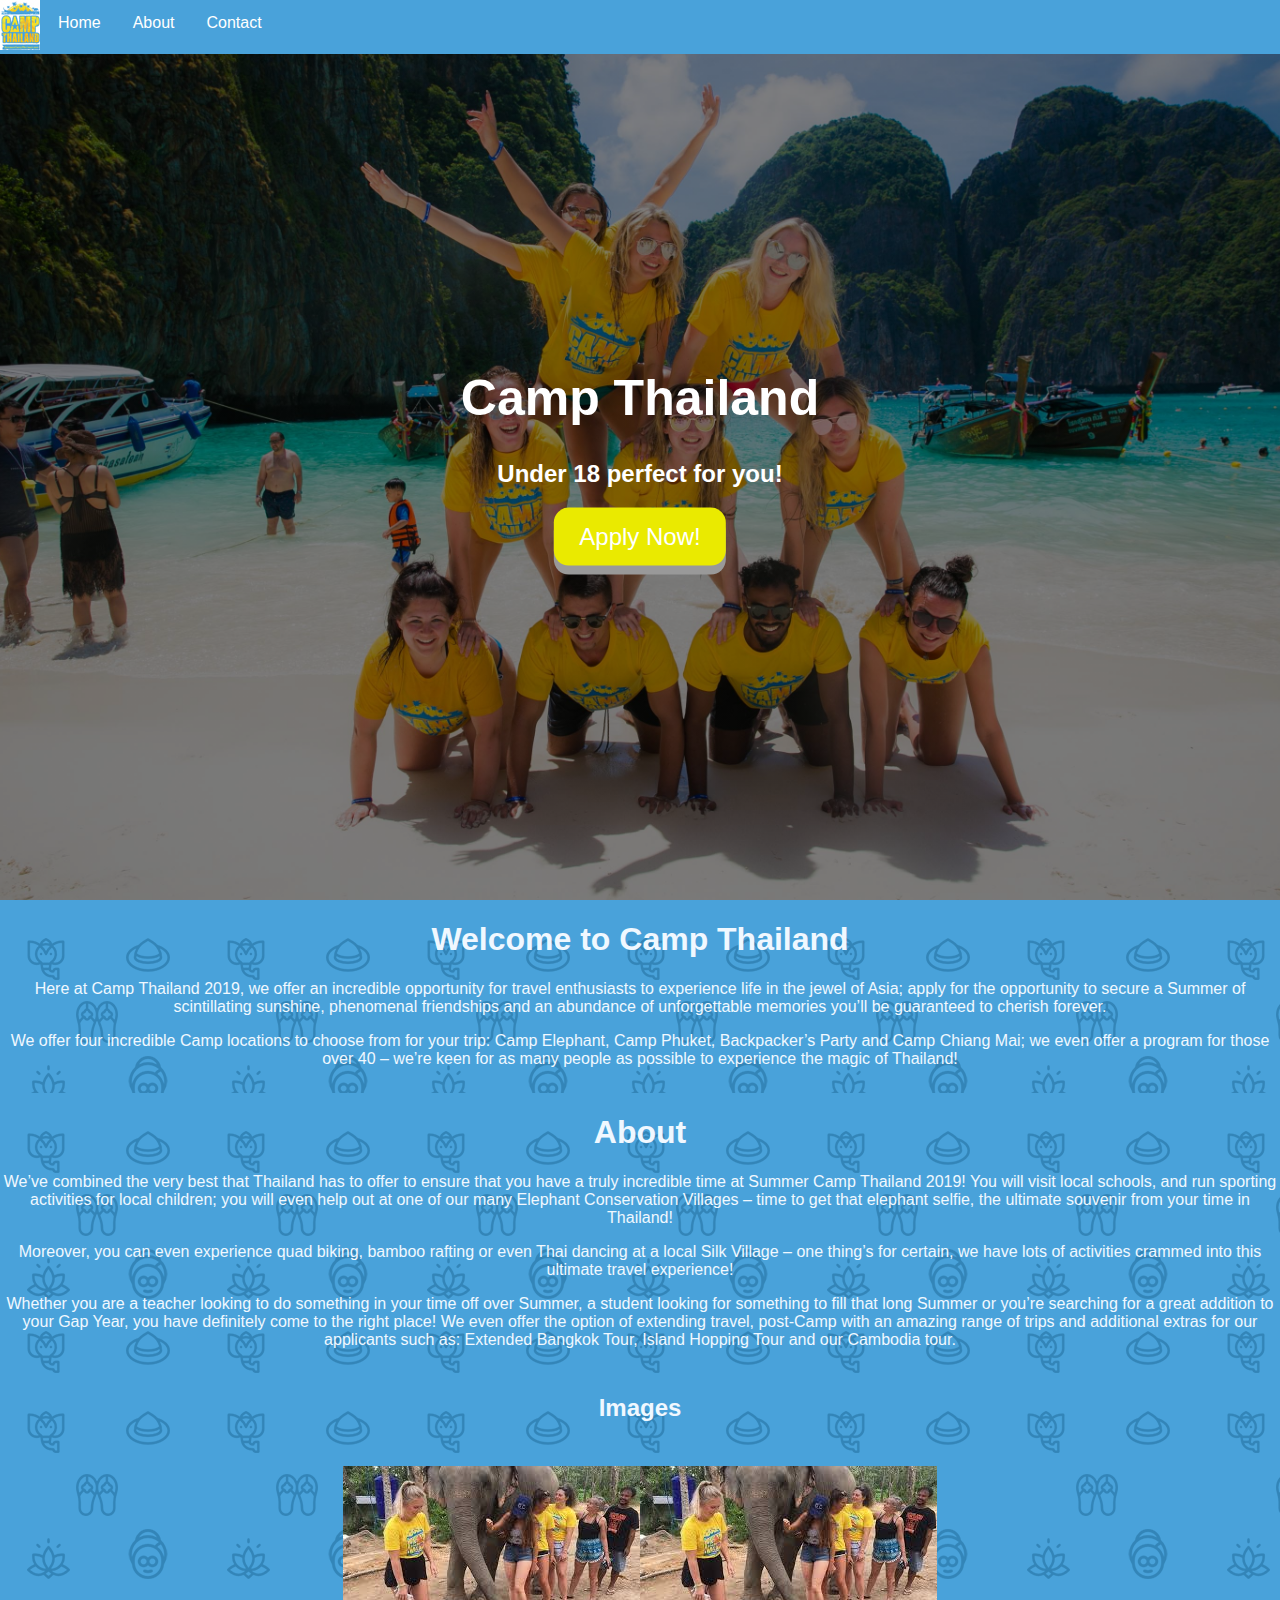
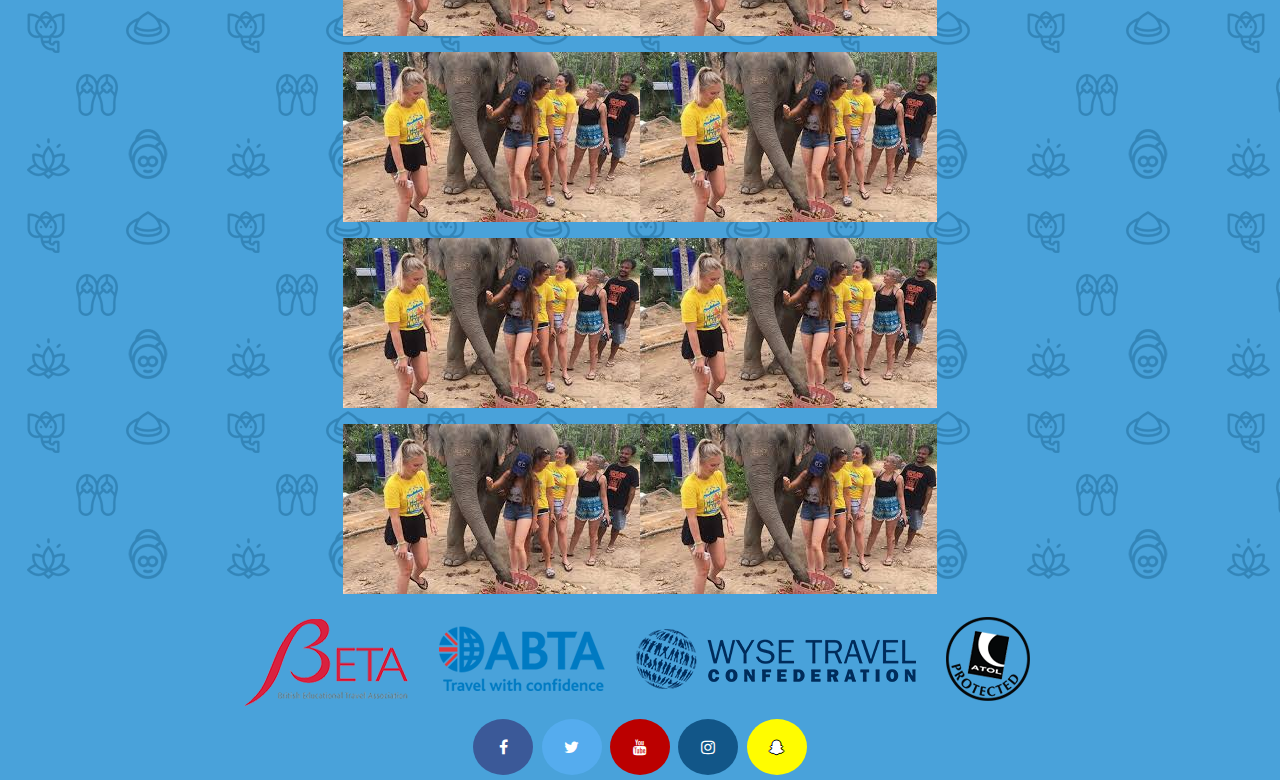
<file: index.html>
<!DOCTYPE html>
<html lang="en">
<head>
	<title>Camp Thailand under 18</title>
     <link rel="stylesheet" href="stylesheet.css">
    <link rel="stylesheet" href="https://cdnjs.cloudflare.com/ajax/libs/font-awesome/4.7.0/css/font-awesome.min.css">
    <meta name="description" content="A amazing trip to thailand">
  <meta name="Thailand" content="HTML,CSS,XML,JavaScript">
</head>
<body>
    
<ul>     
    <a class="navbar-brand"><img src="logo.jpg" class="img-fluid"></a>
    <li><a class="active" href="index.html">Home</a></li>
    <li><a href="About.html">About</a></li>
    <li><a href="contact.html">Contact</a></li>
</ul>

<script>
alert("Welcome to our website.")
</script>

<script>
function hello() 
{
name=prompt("Please enter your email, and follow the steps");
}
</script>


<div class="hero-image">
  <div class="hero-text">
    <h1 style="font-size:50px">Camp Thailand</h1>
    <h2>Under 18 perfect for you!</h2>
    <input class="button" type="button" onclick="hello()" value="Apply Now!">
  </div>
</div>
    <div class="back">
    <h1 class="center">Welcome to Camp Thailand</h1>
        
  <div class="center">
    <div><p>
        Here at Camp Thailand 2019, we offer an incredible opportunity for travel enthusiasts to experience life in the jewel of Asia; apply for the opportunity to secure a Summer of scintillating sunshine, phenomenal friendships and an abundance of unforgettable memories you’ll be guaranteed to cherish forever.</p>
    </div>
        <div class="pad"><p>
        We offer four incredible Camp locations to choose from for your trip: Camp Elephant, Camp Phuket, Backpacker’s Party and Camp Chiang Mai; we even offer a program for those over 40 – we’re keen for as many people as possible to experience the magic of Thailand!</p>
    </div>
        
        </div>
    </div>
    <div class="center">
        <div class="back">
            <h1 class="center">About</h1>
    <div><p>
        We’ve combined the very best that Thailand has to offer to ensure that you have a truly incredible time at Summer Camp Thailand 2019! You will visit local schools, and run sporting activities for local children; you will even help out at one of our many Elephant Conservation Villages – time to get that elephant selfie, the ultimate souvenir from your time in Thailand!</p>
  </div>

    <div><p>
        Moreover, you can even experience quad biking, bamboo rafting or even Thai dancing at a local Silk Village – one thing’s for certain, we have lots of activities crammed into this ultimate travel experience!</p>
    </div>
            <div class="pad"><p>
        Whether you are a teacher looking to do something in your time off over Summer, a student looking for something to fill that long Summer or you’re searching for a great addition to your Gap Year, you have definitely come to the right place! We even offer the option of extending travel, post-Camp with an amazing range of trips and additional extras for our applicants such as: Extended Bangkok Tour, Island Hopping Tour and our Cambodia tour.</p>
    </div>
        </div>
    </div>
<div class="center">
    <div class="back">
        <h2> Images</h2>
        <div class="row"> 
            <div class="column">
                <table>
                <tr>
                <img src="Image.jfif">
                <img src="Image.jfif">
                <img src="Image.jfif">
                <img src="Image.jfif">
                <img src="Image.jfif">
                <img src="Image.jfif">
                <img src="Image.jfif">
                <img src="Image.jfif">
                </tr>
                </table>
                </div>
            </div>
        </div>
    <div class="footer">
        <div class="center">
        <img src="thailand.png">
            </div>
        <div>
            <a href="#" class="fa fa-facebook"></a>
            <a href="#" class="fa fa-twitter"></a>
            <a href="#" class="fa fa-youtube"></a>
            <a href="#" class="fa fa-instagram"></a>
            <a href="#" class="fa fa-snapchat-ghost"></a>
        </div>
        
</div>
        </div>

</body>
</html>
</file>
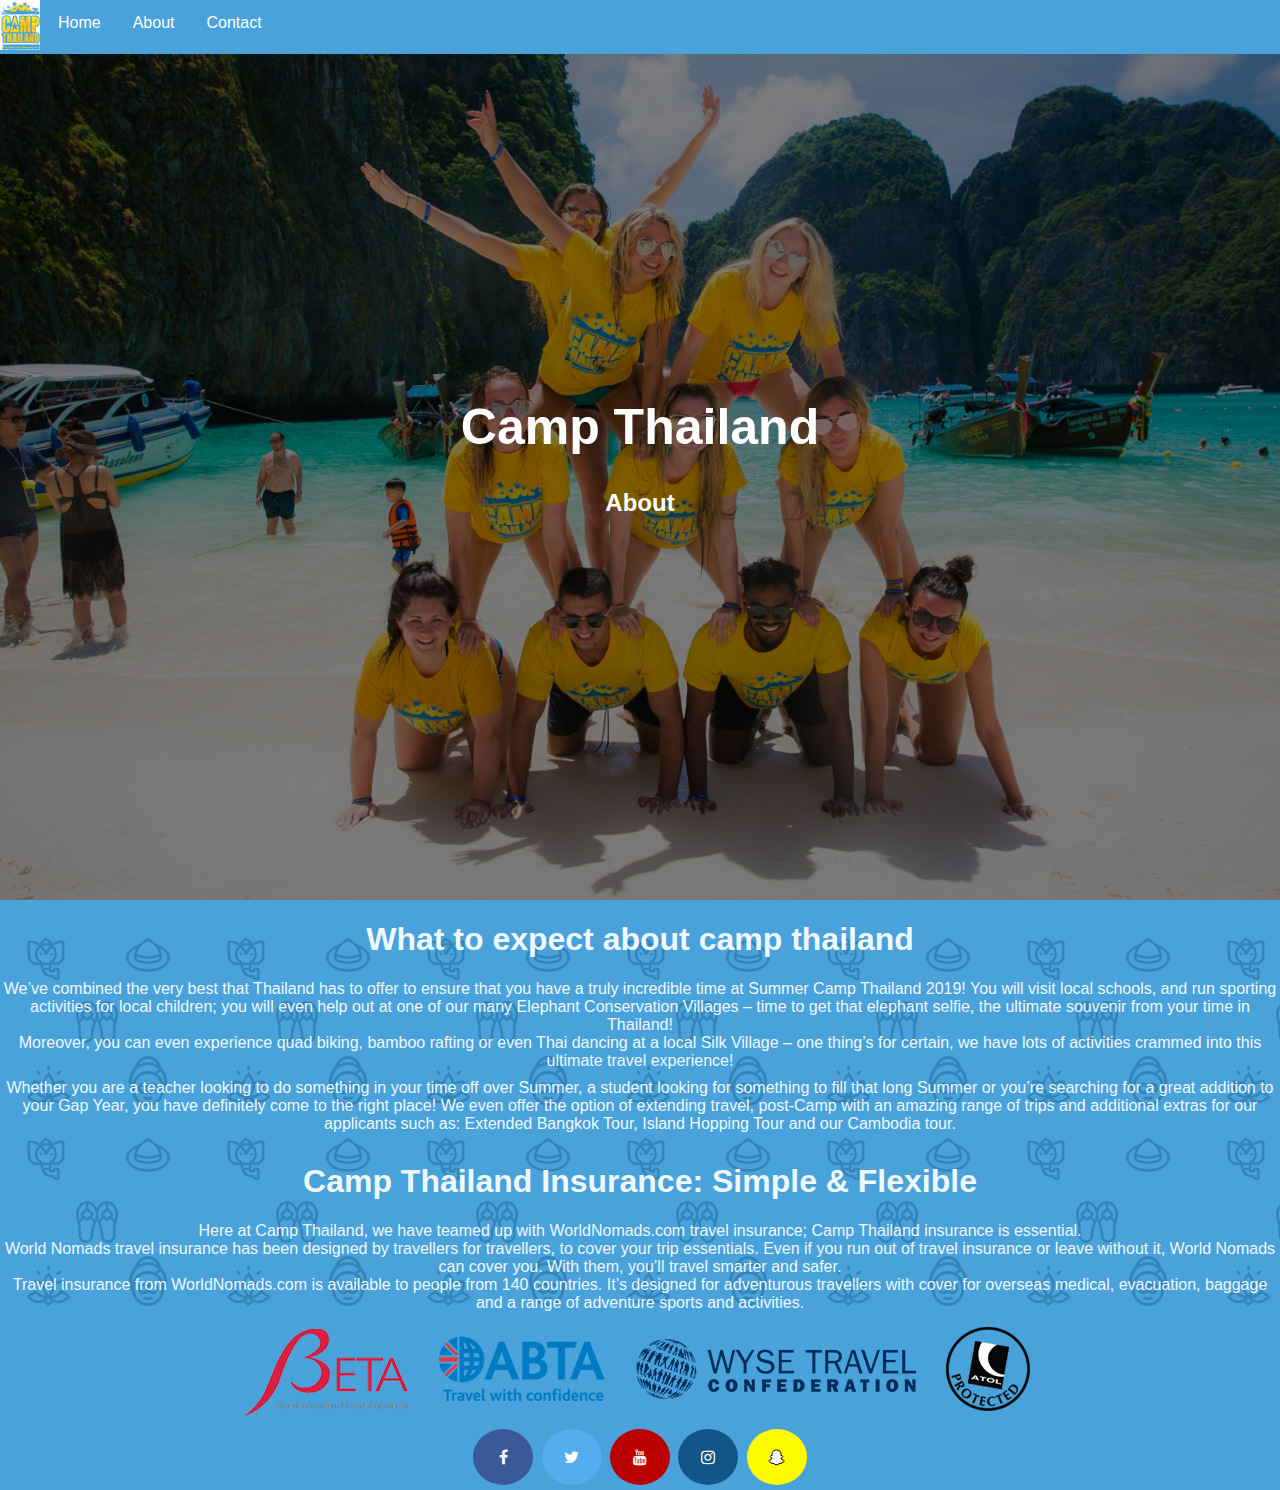
<file: About.html>
<!DOCTYPE html>
<html lang="en">
<head>
     <link rel="stylesheet" href="stylesheet.css">
     <link rel="stylesheet" href="https://cdnjs.cloudflare.com/ajax/libs/font-awesome/4.7.0/css/font-awesome.min.css">
</head>
<body>

<ul>     
    <a class="navbar-brand"><img src="logo.jpg" class="img-fluid"></a>
    <li><a class="active" href="index.html">Home</a></li>
    <li><a href="About.html">About</a></li>
    <li><a href="contact.html">Contact</a></li>
</ul>
    <div class="hero-image">
  <div class="hero-text">
       <h1 style="font-size:50px">Camp Thailand</h1>
    <h2>About</h2>
        </div>
      </div>
      <div class="back">
    <h1 class="center">What to expect about camp thailand</h1>
        
  <div class="center">
    <section>        We’ve combined the very best that Thailand has to offer to ensure that you have a truly incredible time at Summer Camp Thailand 2019! You will visit local schools, and run sporting activities for local children; you will even help out at one of our many Elephant Conservation Villages – time to get that elephant selfie, the ultimate souvenir from your time in Thailand!</section>
<section class="pad">
        Moreover, you can even experience quad biking, bamboo rafting or even Thai dancing at a local Silk Village – one thing’s for certain, we have lots of activities crammed into this ultimate travel experience!
        </section>
        <div class="pad">
          Whether you are a teacher looking to do something in your time off over Summer, a student looking for something to fill that long Summer or you’re searching for a great addition to your Gap Year, you have definitely come to the right place! We even offer the option of extending travel, post-Camp with an amazing range of trips and additional extras for our applicants such as: Extended Bangkok Tour, Island Hopping Tour and our Cambodia tour.
        </div>
        <h1 class="center">Camp Thailand Insurance: Simple & Flexible</h1>
        <div class="center">Here at Camp Thailand, we have teamed up with WorldNomads.com travel insurance; Camp Thailand insurance is essential.</div>

<div class="center">World Nomads travel insurance has been designed by travellers for travellers, to cover your trip essentials. Even if you run out of travel insurance or leave without it, World Nomads can cover you. With them, you’ll travel smarter and safer.</div>

<div class="center, pad">Travel insurance from WorldNomads.com is available to people from 140 countries. It’s designed for adventurous travellers with cover for overseas medical, evacuation, baggage and a range of adventure sports and activities.</div>

     </div>
     <div class="footer"><div class="center">
        <img src="thailand.png">
            </div>
        <div>
            <a href="#" class="fa fa-facebook"></a>
            <a href="#" class="fa fa-twitter"></a>
            <a href="#" class="fa fa-youtube"></a>
            <a href="#" class="fa fa-instagram"></a>
            <a href="#" class="fa fa-snapchat-ghost"></a>
        </div>
        
</div>
      </div>
    </body>
</html>
</file>
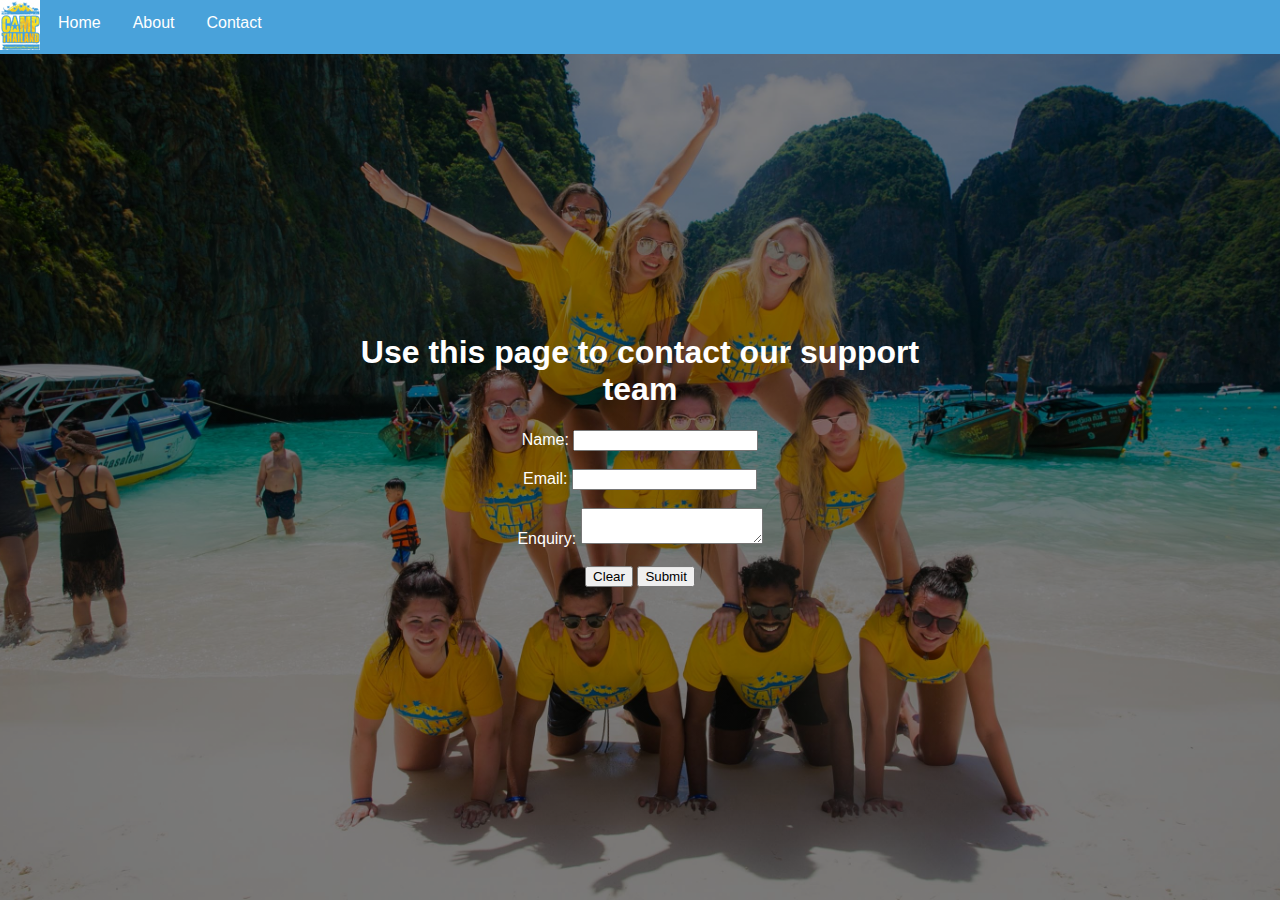
<file: contact.html>
<!DOCTYPE html>
<html lang="en">
<head>
     <link rel="stylesheet" href="stylesheet.css">
     <link rel="stylesheet" href="https://cdnjs.cloudflare.com/ajax/libs/font-awesome/4.7.0/css/font-awesome.min.css">
</head>
<body>

<ul>     
    <a class="navbar-brand"><img src="logo.jpg" class="img-fluid"></a>
    <li><a class="active" href="index.html">Home</a></li>
    <li><a href="About.html">About</a></li>
    <li><a href="contact.html">Contact</a></li>
</ul>

<div class="hero-image">
  <div class="text-contact">


<div>
        <h1> Use this page to contact our support team</h1>

        <div>
<form enctype="text/plain" name="myForm" action="CampThailand" method="post" onsubmit="validate();">
<label>Name:</label>
<input name="name" type="text" required />
<br /><br />
<label>Email:</label>
<input name="email" type="text" required />
<br /><br />
<label>Enquiry:</label>
<textarea name="enquiry" cols=“” rows="" required></textarea>
<br /><br />
<input class="btn" name="reset" type="reset" value="Clear" />
<input class="btn" name="submit" type="submit" value="Submit" />
 </form>
</div>
<!--end main -->

<script>
function validate()
{
    namefield=myForm.name.value;
    if (namefield=="")
    {
        alert("You must enter your name.");
        event.returnValue=false;
    }
    emailfield=myForm.email.value;
    if (emailfield=="")
    {
        alert("You must enter your Email Address.");
        event.returnValue=false;
    }
    enquiryfield=myForm.enquiry.value;
    if (enquiryfield=="")
    {
        alert("You must enter your Enquiry.");
        event.returnValue=false;
    }
}
</script>
  </div>
</div>



</div> 
</body>
</html>
</file>
<file: stylesheet.css>
ul {
  list-style-type: none;
  margin: 0;
  padding: 0;
  overflow: hidden;
  background-color:#49a2da;
  position: fixed;
  z-index: 1;
  width: 100%;
            }
.back {  
  background: var(--blue);
  background-image: url("bluebackground.png")
}

li {
  float: left;
         }

li a {
  display: block;
  color: white;
  text-align: center;
  padding: 14px 16px;
  text-decoration: none;
            }

li a:hover {
  background-color: #111;
  
             
                }
body, html {
  height: 100%;
  margin: 0;
  font-family: Arial, Helvetica, sans-serif;
    background-color: #49a2da;
}

.hero-image {
  background-image: linear-gradient(rgba(0, 0, 0, 0.5), rgba(0, 0, 0, 0.5)), url("background.jpg");
  height: 100%;
  background-position: top;
  background-repeat: no-repeat;
  background-size: cover;

}

.hero-text {
  text-align: center;
  position: absolute;
  top: 50%;
  left: 50%;
  transform: translate(-50%, -50%);
  color: white;

}


.text-contact  {
  text-align: center;
  position: absolute;
  top: 50%;
  left: 50%;
  transform: translate(-50%, -50%);
  color: white;
}

text-contact{
     border: none;
  outline: 0;
  display: inline-block;
  padding: 20px 35px;
  color: #49a2da;
  background-color: #eaea00;
  text-align: center;
  cursor: pointer;
    font-weight: bold;
    font-size: 130%;
}


.hero-text input:hover {
  background-color: #eaea00;
  color: #49a2da;
    font-weight: bold;
}


.topleft {
  width: 20%;
  height: 20%;
  opacity: 1;
}
.color{
    color:#eaea00;
}

 .logo-image{
    width: 2.5%;
    height: 50%;
    float: left;
    padding-right: 3%;
}

.button {
  padding: 15px 25px;
  font-size: 24px;
  text-align: center;
  cursor: pointer;
  outline: none;
  color: #fff;
  background-color:#eaea00;
  border: none;
  border-radius: 15px;
  box-shadow: 0 9px #999;
}

.button:hover {background-color: #3e8e41}

.button:active {
  background-color: #3e8e41;
  box-shadow: 0 5px #666;
  transform: translateY(4px);
}
.center{
    text-align: center;
    color: aliceblue;
}
.pad{
    padding-bottom: 0.7%;
}

.footer {
   position: relative;
   left: 0;
   bottom: 0;
   width: 100%;
   background-color: #49a2da;
   color: white;
   text-align: center;
}
.fa {
  padding: 20px;
  font-size: 50px;
  width: 20px;
  text-align: center;
  text-decoration: none;
  margin: 5px 2px;
  border-radius: 50%;
}

.fa:hover {
    opacity: 0.7;
}

.fa-facebook {
  background: #3B5998;
  color: white;
}

.fa-twitter {
  background: #55ACEE;
  color: white;
}
.fa-youtube {
  background: #bb0000;
  color: white;
}
.fa-instagram {
  background: #125688;
  color: white;
}
.fa-snapchat-ghost {
  background: #fffc00;
  color: white;
  text-shadow: -1px 0 black, 0 1px black, 1px 0 black, 0 -1px black;
}
.image{
    padding-left: 10%;
    padding-right: 10;
}
{
  box-sizing: border-box;
}

body {
  margin: 0;
  font-family: Arial;
}

.header {
  text-align: center;
  padding: 32px;
}

/* Create two equal columns that floats next to each other */
.column {
  width: 50%;
  padding: 1%;
    margin-left: 24%;
    grid-template-columns: repeat(3, 1fr);
}

.column img {
  margin-top: 12px;
}

/* Clear floats after the columns */
.row:after {
  content: "";
  display: table;
  clear: both;
}
.navbar-brand {
    float: left;
    display: block;
    padding-right: 2px;
}
</file>
